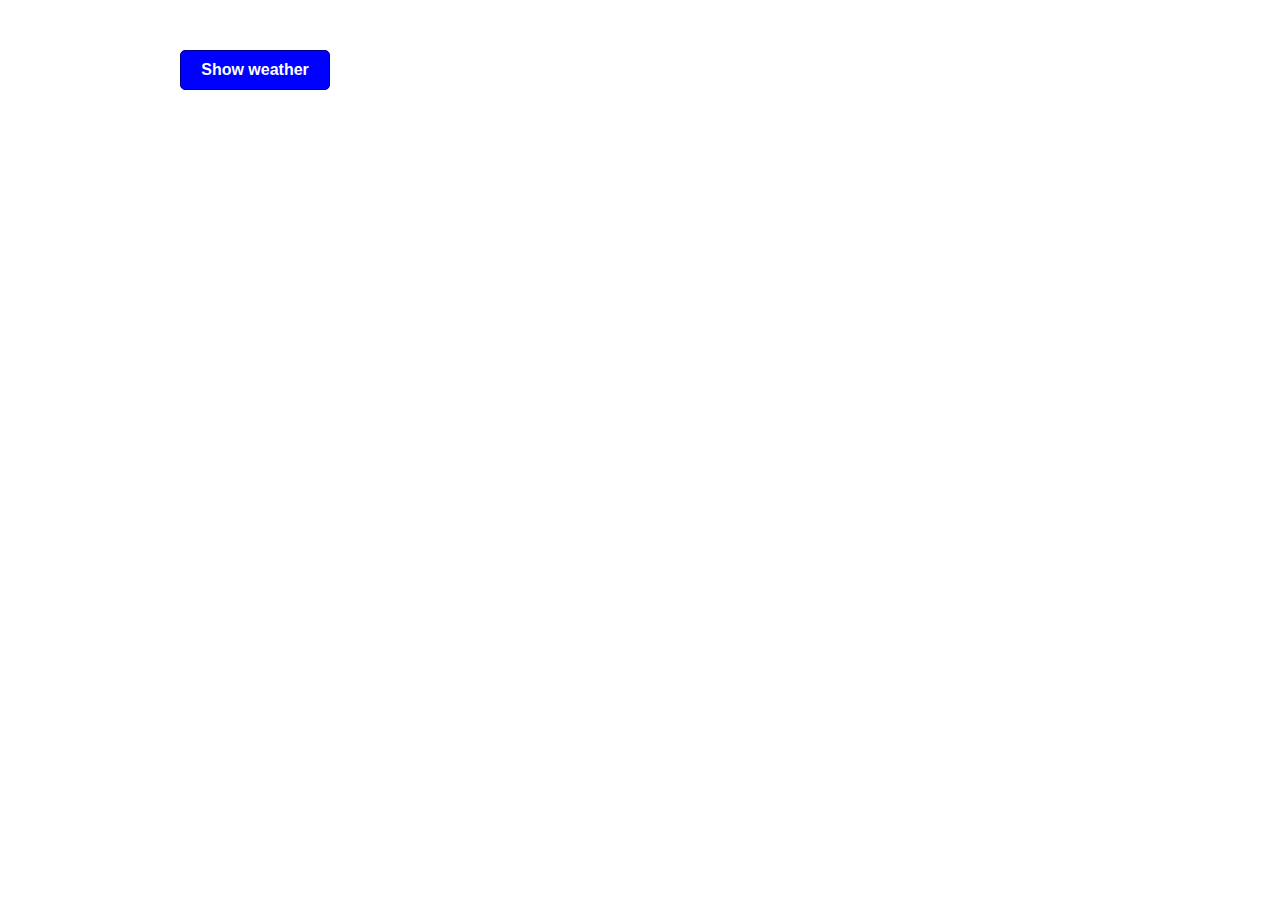
<file: index.html>
<!DOCTYPE html>
<html lang="en">

<head>
    <meta charset="UTF-8">
    <meta http-equiv="X-UA-Compatible" content="IE=edge">
    <meta name="viewport" content="width=device-width, initial-scale=1.0">
    <title>Lesson-24-hw</title>
    <link rel="stylesheet" href="style.css">
</head>

<body>

    <button class="button">Show weather</button>

    <section class="current-weather">
        
    </section>

    <script src="app.js"></script>
</body>

</html>
</file>
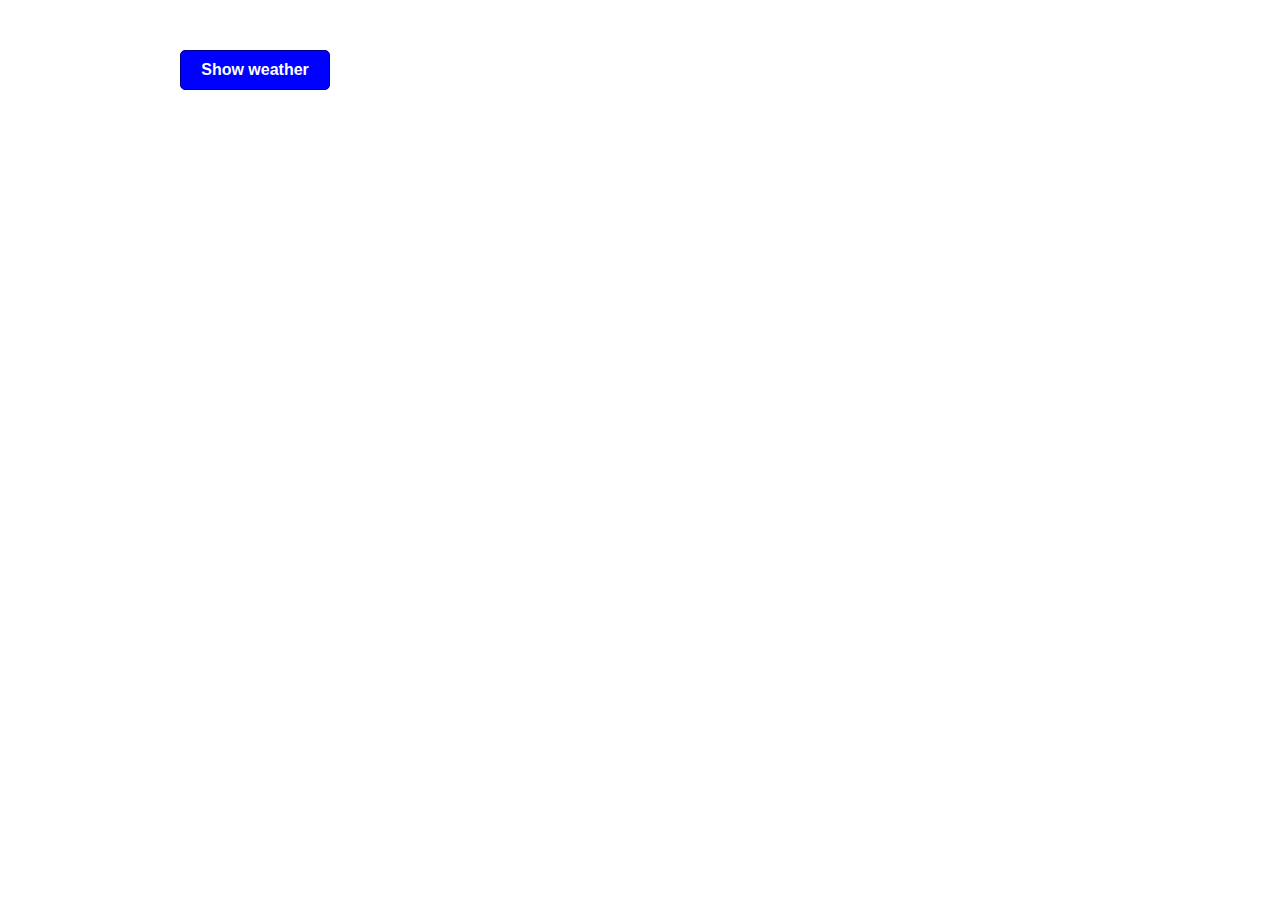
<file: index-2-hw.html>
<!DOCTYPE html>
<html lang="en">

<head>
    <meta charset="UTF-8">
    <meta http-equiv="X-UA-Compatible" content="IE=edge">
    <meta name="viewport" content="width=device-width, initial-scale=1.0">
    <title>Lesson-24-hw</title>
    <link rel="stylesheet" href="style-2-hw.css">
</head>

<body>

    <button class="button">Show weather</button>

    <section class="current-weather">
        
    </section>

    <script src="app-2-hw.js"></script>
</body>

</html>
</file>
<file: style.css>
* {
    box-sizing: border-box;
}
body {
    margin: 0;
}
.button {
    margin-top: 50px;
    margin-left: 180px;
    color: white;
    background-color: blue;
    width: 150px;
    height: 40px;
    border: 1px solid darkblue;
    border-radius: 5px;
    font-size: 16px;
    font-weight: bold;
}
.current-weather {
    margin-top: 15px;
}
.row {
    display: flex;
    flex-wrap: wrap;
}
.col-4 {
    flex: 0 0 33.33333%;
    max-width: 33.33333%;
    padding-left: 15px;
    padding-right: 15px;
}
.weather {
    width: 500px;
    height: 300px;
    color: white;
    background-color: blue;
    border: 2px solid darkblue;
    border-radius: 5px;
    display: flex;
    justify-content: center;
    align-items: center;
}
.weather-data {
    font-size: 16px;
}
.weather-icon {
    text-align: center;
}
</file>
<file: style-2-hw.css>
* {
    box-sizing: border-box;
}
body {
    margin: 0;
}
.button {
    margin-top: 50px;
    margin-left: 180px;
    color: white;
    background-color: blue;
    width: 150px;
    height: 40px;
    border: 1px solid darkblue;
    border-radius: 5px;
    font-size: 16px;
    font-weight: bold;
}
.current-weather {
    margin-top: 15px;
}
.row {
    display: flex;
    flex-wrap: wrap;
}
.col-4 {
    flex: 0 0 33.33333%;
    max-width: 33.33333%;
    padding-left: 15px;
    padding-right: 15px;
}
.weather {
    width: 500px;
    height: 300px;
    color: white;
    background-color: blue;
    border: 2px solid darkblue;
    border-radius: 5px;
    display: flex;
    justify-content: center;
    align-items: center;
}
.weather-data {
    font-size: 16px;
}
.weather-icon {
    text-align: center;
}
</file>
